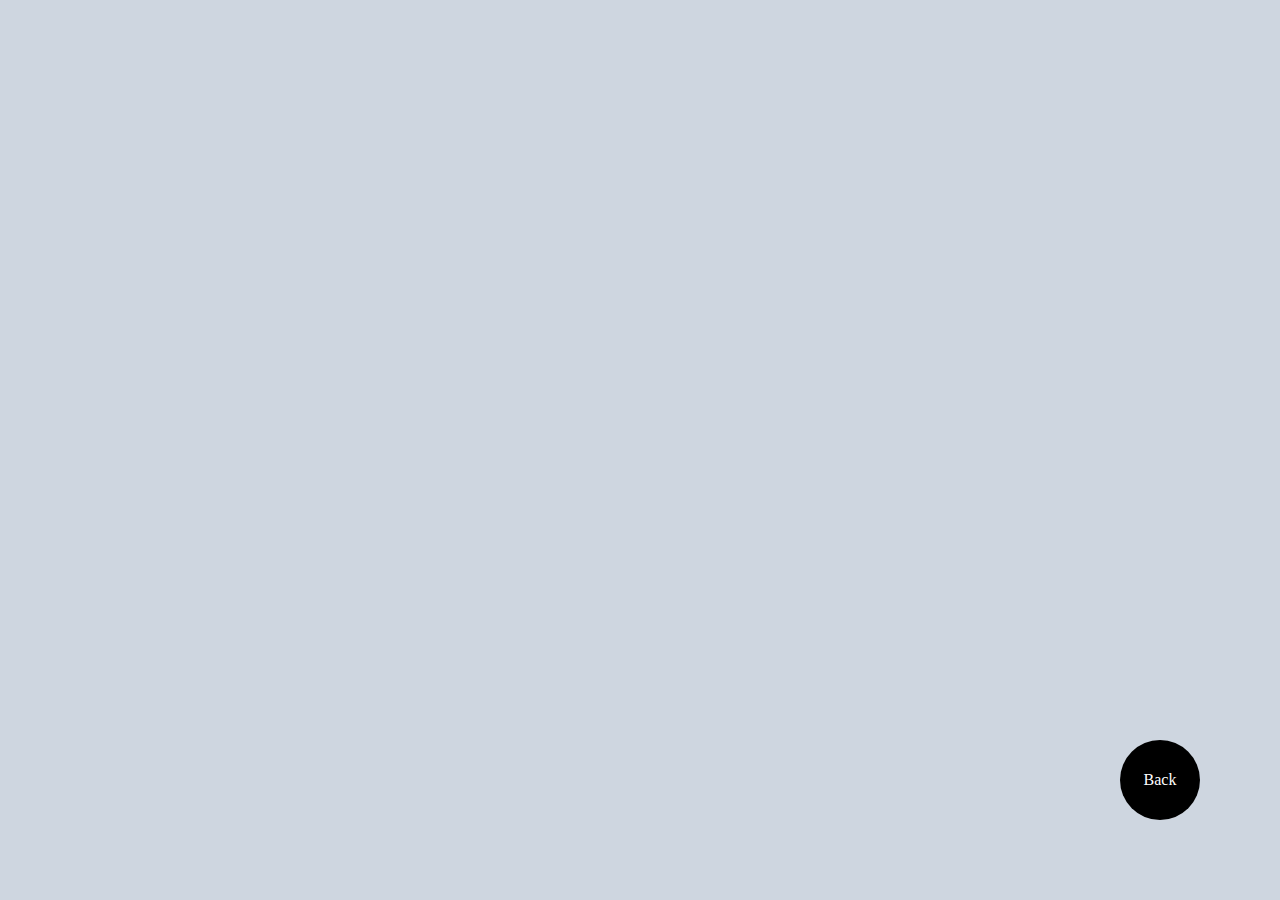
<file: gallery.html>
<!DOCTYPE html>
<html lang="en">
<head>
    <meta charset="UTF-8">
    <meta name="viewport" content="width=device-width, initial-scale=1.0">
    <title>Document</title>
    <link rel="stylesheet" href="./gallery.css">
</head>
<body>
    

    <div class="back">Back</div>

    <div class="gallery-container">
        <!-- <div class="media-container">
            <div class="media">
                <video src="" autoplay loop></video>
            </div>
            <div class="delete action-btn">Delete</div>
            <div class="download action-btn">Download</div>
        </div> -->
    </div>

    <script src="./db.js"></script>
    <script src="./gallery.js"></script>
    <script>
        const backElement = document.querySelector(".back");
        backElement.addEventListener("click", () => {
            location.assign("./index.html");
        })
    </script>
</body>
</html>
</file>
<file: gallery.css>
* {
    box-sizing: border-box;
}

body {
    margin: 0;
    padding: 0;
}

.back {
    width: 5rem;
    height: 5rem;
    border-radius: 50%;
    background-color: black;
    color: white;
    display: flex;
    justify-content: center;
    align-items: center;
    cursor: pointer;
    position: fixed;
    bottom: 5rem;
    right: 5rem;
}

.gallery-container {
    background-color: #ced6e0;
    width: 100vw;
    min-height: 100vh;
    display: flex;
    flex-wrap: wrap;
    justify-content: center;
}

.media-container {
    margin: 2rem;
    height: 15rem;
    width: 15rem;
    border: 10px solid white;
    /* background-color: lightgreen; */
}

.media {
    height: calc(100% - 2rem - 2rem);
    background-color: orange;
}

.media > * {
    width: 100%;
    height: 100%;
    object-fit: fill;
}

.action-btn {
    height: 2rem;
    color: white;
    display: flex;
    justify-content: center;
    align-items: center;
    cursor: pointer;
}

.download {
    background-color: black;
}

.delete {
    background-color: red;
}
</file>
